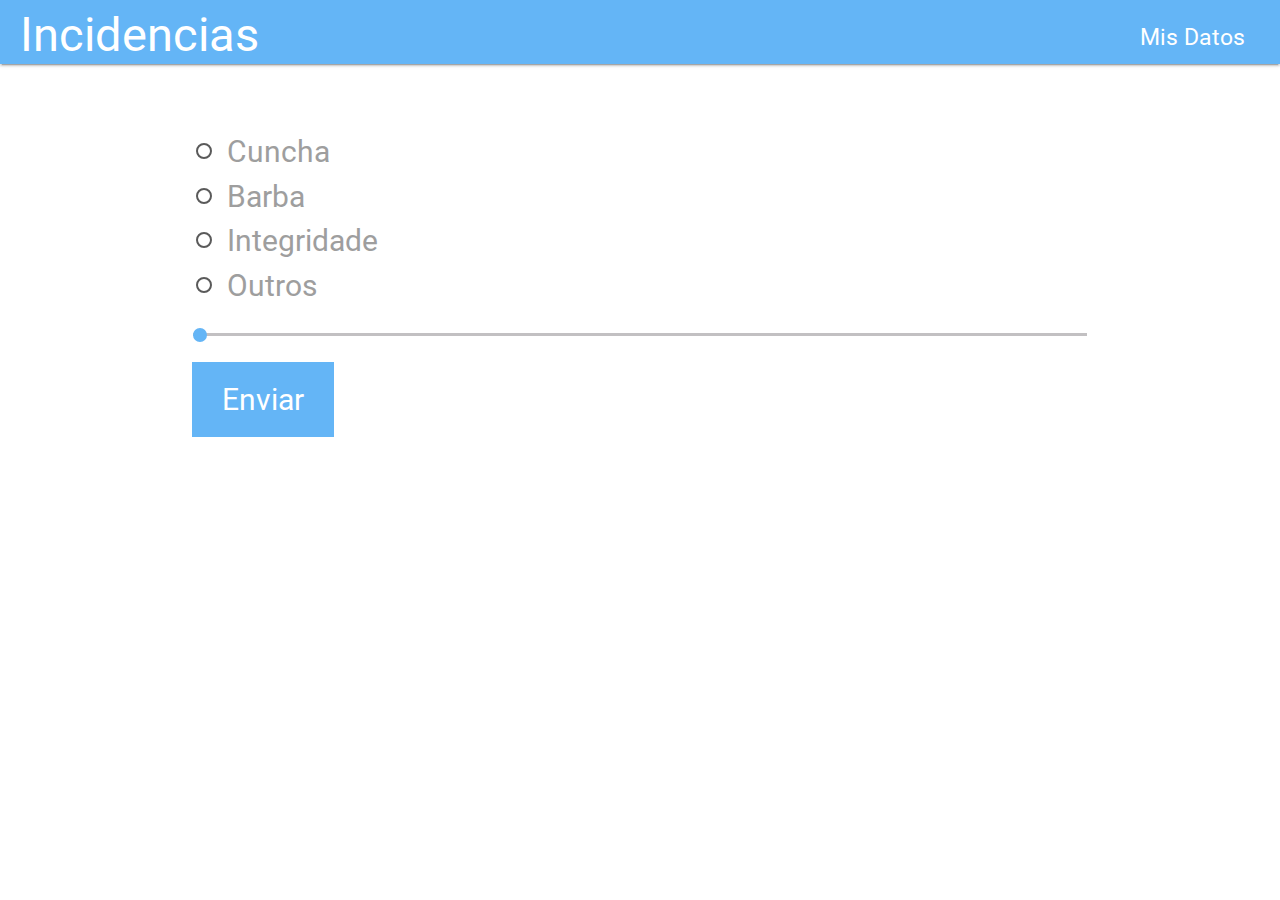
<file: index.html>
<!doctype html>
<html>

<head>
  <script src="./js/jquery-3.2.1.min.js"></script>
  <script src="./js/materialize.min.js"></script>
  <script src="./js/main.js"></script>

  <link href="http://fonts.googleapis.com/icon?family=Material+Icons" rel="stylesheet">
  <link rel="stylesheet" href="./css/materialize.min.css">
  <link rel="stylesheet" href="./css/main.css">

  <meta name="viewport" content="width=device-width, initial-scale=1.0" />
  <meta charset="UTF-8">

  <title>Incidencias</title>

</head>

<body>
  <nav id="header" class="blue lighten-2">
    <div class="header nav-wrapper transparent ">
      <a href="index.html" class="brand-logo left"><h1>Incidencias</h1></a>
      <ul id="nav-mobile" class="right">
        <li><a href="misdatos.html">Mis Datos</a></li>
      </ul>
    </div>
  </nav>


  <form id="formulario" class="container" action="#">
      <p>
        <input name="group1" type="radio" id="test1" value="Cuncha" />
        <label for="test1">Cuncha</label>
      </p>
      <p>
        <input name="group1" type="radio" id="test2" value="Barba" />
        <label for="test2">Barba</label>
      </p>
      <p>
        <input name="group1" type="radio" id="test3"  value="Integridade" />
        <label for="test3">Integridade</label>
      </p>
      <p>
        <input name="group1" type="radio" id="test4" value="Outros" />
        <label for="test4">Outros</label>
      </p>

      <p class="range-field">
        <input type="range" id="cantidad" min="0" max="50" value="0"/>
      </p>

      <input type="submit" class="blue lighten-2" id="enviar" value="Enviar" />
    </form>



</body>

</html>
</file>
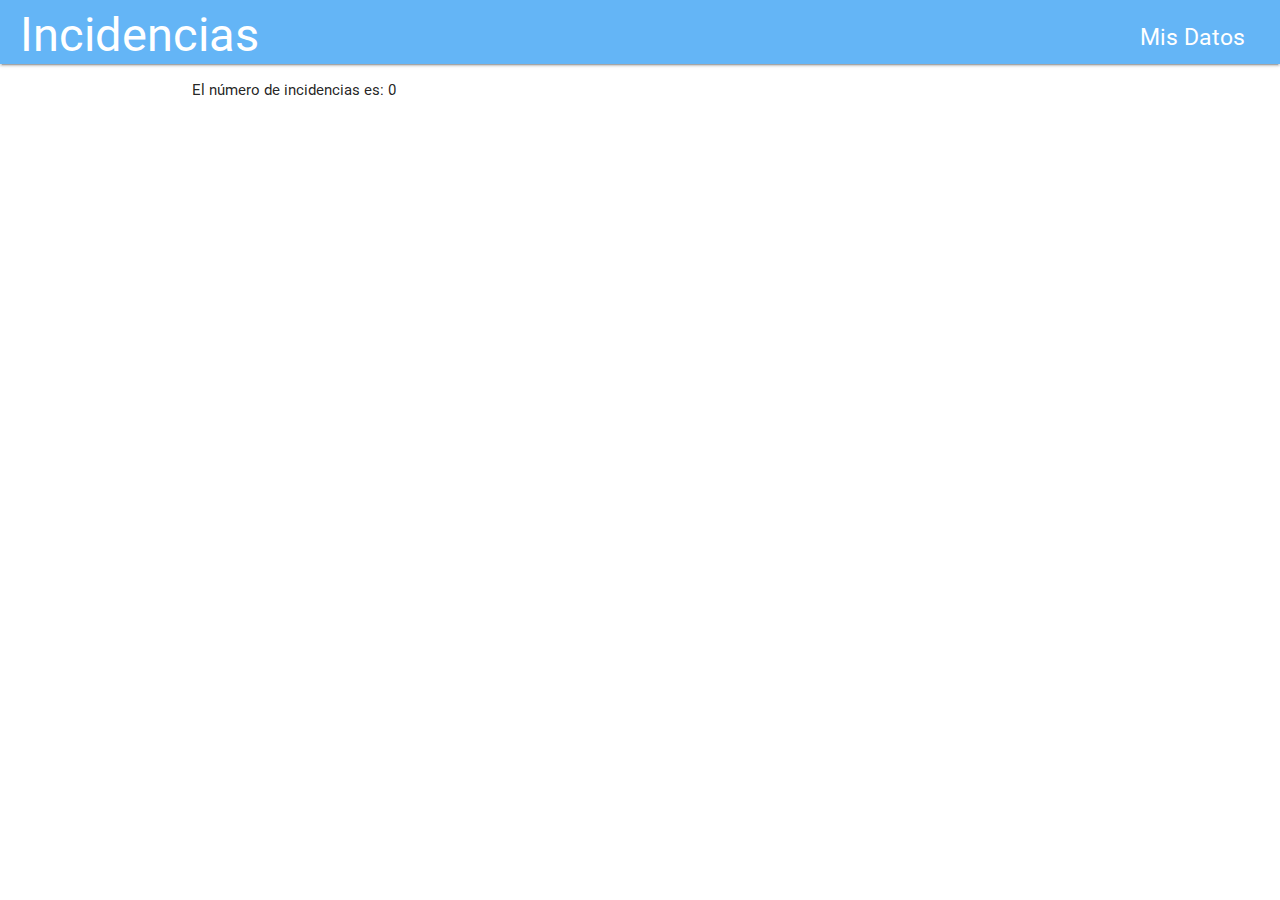
<file: misdatos.html>
<!doctype html>
<html>

<head>
  <script src="./js/jquery-3.2.1.min.js"></script>
  <script src="./js/materialize.min.js"></script>
  <script src="./js/main.js"></script>

  <link href="http://fonts.googleapis.com/icon?family=Material+Icons" rel="stylesheet">
  <link rel="stylesheet" href="./css/materialize.min.css">
  <link rel="stylesheet" href="./css/main.css">

  <meta name="viewport" content="width=device-width, initial-scale=1.0" />
  <meta charset="UTF-8">

  <title>Incidencias</title>

</head>

<body>
  <nav id="header" class="blue lighten-2">
    <div class="header nav-wrapper transparent ">
      <a href="index.html" class="left brand-logo"><h1>Incidencias</h1></a>
      <ul id="nav-mobile" class="right ">
        <li><a href="misdatos.html">Mis Datos</a></li>
      </ul>
    </div>
  </nav>


<div class="container">
  <p>El número de incidencias es: <span id="total-incidencias"></span><p>

    <table id="tabla-incidencias">
       <thead>
         <tr>
             <th>Fecha</th>
             <th>Hora</th>
             <th>Motivo</th>
             <th>Cantidade</th>
         </tr>
       </thead>

       <tbody>

       </tbody>
     </table>

     <div class="row">
       <button id="vaciar" class="col s12 blue lighten-2" onclick="vaciarIncidencias()">
         Vaciar registros
       </button>

     </div>
</div>



</body>

</html>
</file>
<file: css/main.css>
.cnt-web {
  max-width: 1240px;
  margin: 0 auto
}


/* Header*/

nav .nav-wrapper {
  padding: 0 20px 0 20px;
  font-size: 1.2em
}

nav .brand-logo h1 {
  font-size: 3.1rem;
  margin-top: 10px;
}

nav ul a {
  font-size: 1.5rem;
  padding-top: 5px
}


/* Boton enviar*/
#vaciar,
#enviar {
  border: none;
  padding: 20px 30px;
  color: #FFF;
  transition: all 1s;
  font-size: 2em
}

#vaciar:hover ,
#enviar:hover {
  opacity: 0.7
}


/* Seleccion opciones */

label {
  font-size: 2em !important
}

form {
  padding-top: 60px
}

[type="radio"]:checked+label:after, [type="radio"].with-gap:checked+label:after,
[type="radio"]:checked+label:after, [type="radio"].with-gap:checked+label:before, [type="radio"].with-gap:checked+label:after ,
input[type=range]+.thumb,
input[type=range]::-webkit-slider-thumb  {
  background-color: #64b5f6;
  border-color: #64b5f6
}
</file>
